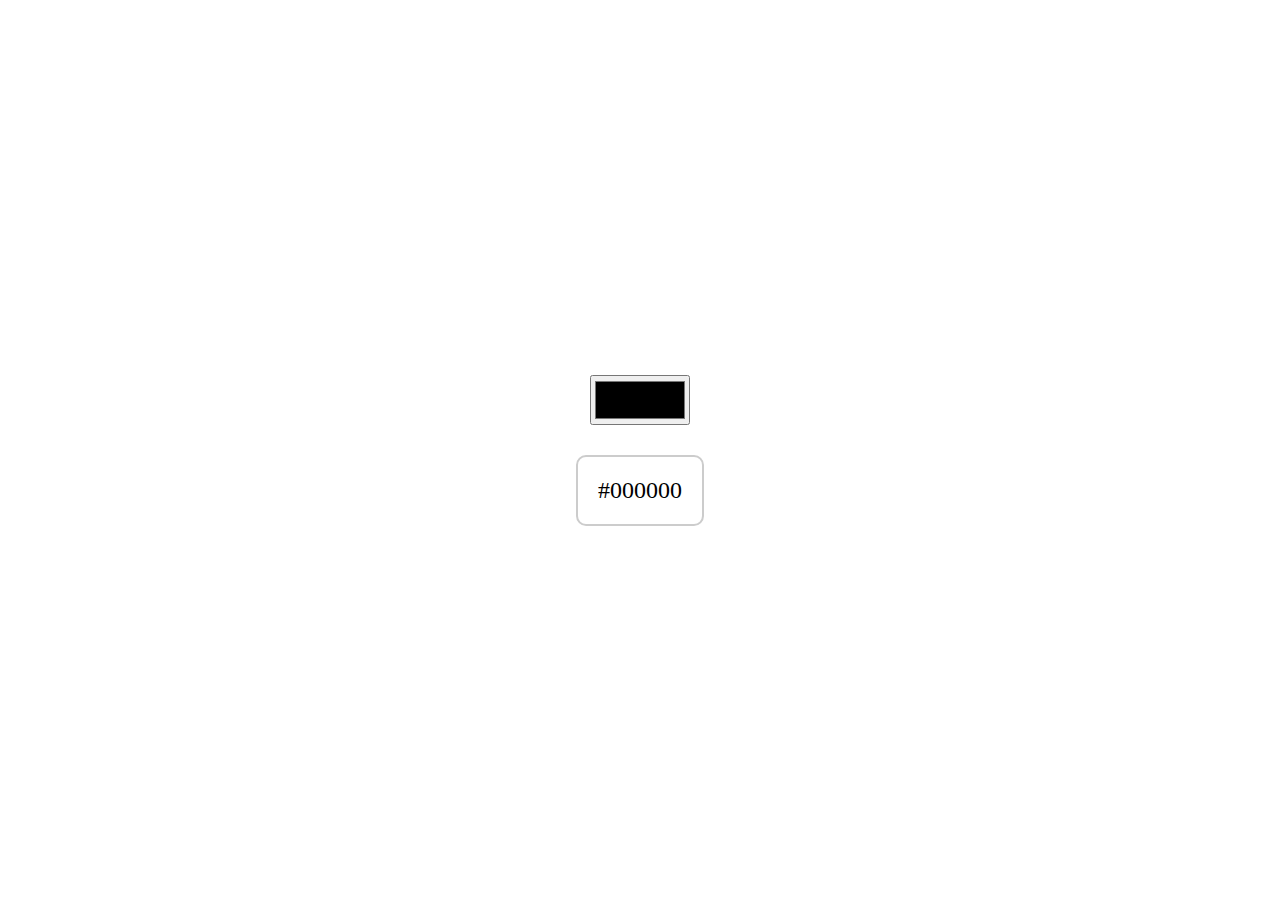
<file: index.html>
<!DOCTYPE html>
<html lang="ja">
    <head>
        <meta charset="UTF-8" />
        <meta name="viewport" content="width=device-width, initial-scale=1.0" />
        <title>RiftRover - ColorPicker -</title>
        <link rel="stylesheet" href="styles.css" />

        <!-- Faviconの指定 -->
        <link
            rel="apple-touch-icon"
            sizes="180x180"
            href="./assets/apple-touch-icon.png"
        />
        <link
            rel="icon"
            type="image/png"
            sizes="32x32"
            href="./assets/favicon-32x32.png"
        />
        <link
            rel="icon"
            type="image/png"
            sizes="16x16"
            href="./assets/favicon-16x16.png"
        />
        <link rel="manifest" href="./assets/site.webmanifest" />
    </head>
    <body>
        <input type="color" id="colorPicker" />
        <div id="colorCode">#000000</div>
        <script src="script.js"></script>
    </body>
</html>
</file>
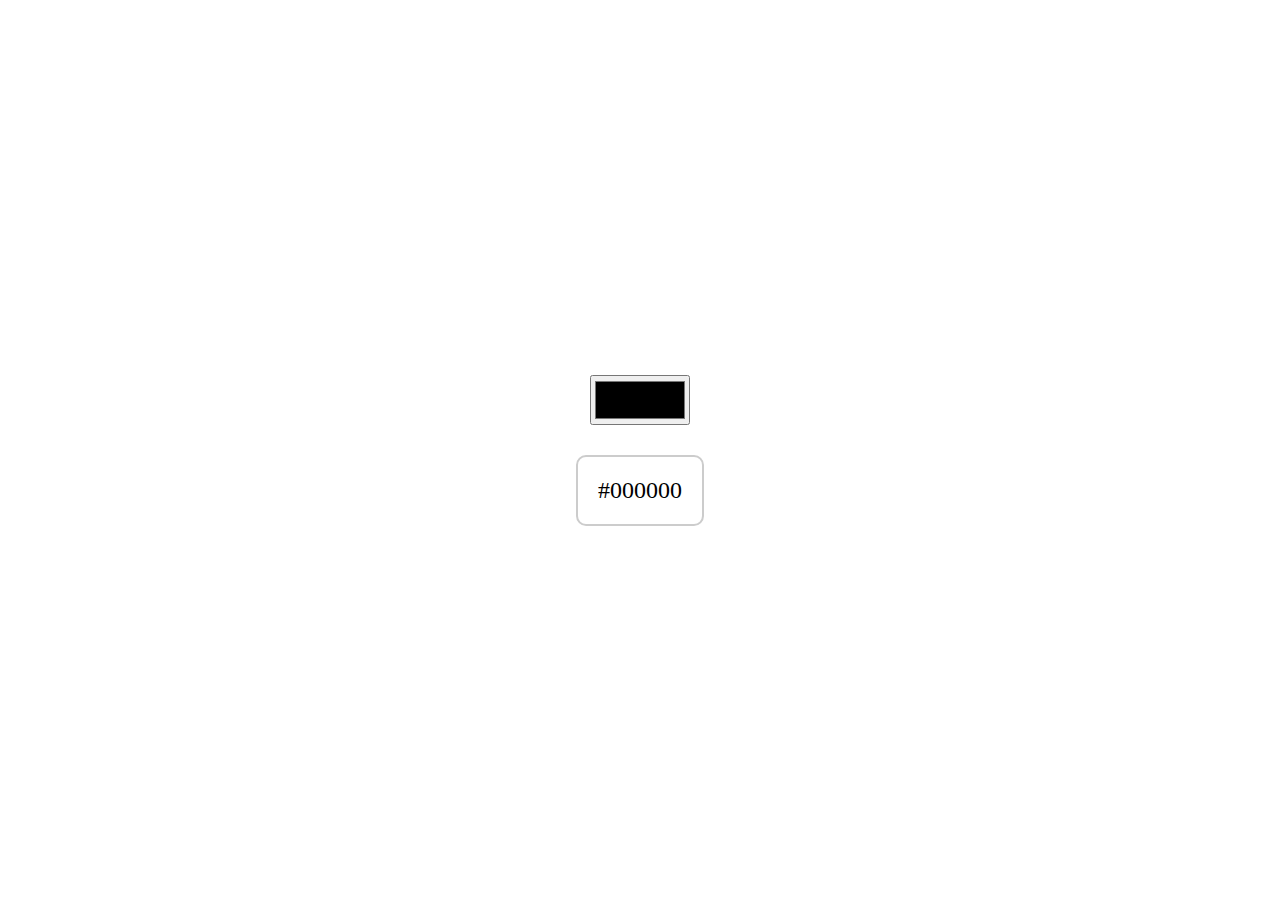
<file: src/index.html>
<!DOCTYPE html>
<html lang="ja">
    <head>
        <meta charset="UTF-8" />
        <meta name="viewport" content="width=device-width, initial-scale=1.0" />
        <title>RiftRover - ColorPicker -</title>
        <link rel="stylesheet" href="styles.css" />

        <!-- Faviconの指定 -->
        <link rel="icon" href="../assets/favicon.ico" type="image/x-icon" />
        <link rel="icon" sizes="16x16" href="../assets/favicon-16x16.png" />
        <link rel="icon" sizes="32x32" href="../assets/favicon-32x32.png" />
        <link rel="icon" sizes="48x48" href="../assets/favicon-48x48.png" />
        <link rel="icon" sizes="64x64" href="../assets/favicon-64x64.png" />
        <link rel="icon" sizes="128x128" href="../assets/favicon-128x128.png" />
        <link rel="icon" sizes="256x256" href="../assets/favicon-256x256.png" />
    </head>
    <body>
        <input type="color" id="colorPicker" />
        <div id="colorCode">#000000</div>
        <script src="script.js"></script>
    </body>
</html>
</file>
<file: styles.css>
body {
    font-family: 'Segoe UI', 'はれのそら明朝';
    display: flex;
    flex-direction: column;
    align-items: center;
    justify-content: center;
    height: 100vh;
    margin: 0;
    font-size: 1.5rem;
}

#colorPicker {
    width: 100px;
    height: 50px;
}

#colorCode {
    margin-top: 30px;
    padding: 20px;
    border: 2px solid #ccc;
    cursor: pointer;
    border-radius: 10px;
    user-select: none;
    transition: transform 0.2s;
}

#colorCode:active {
    transform: scale(0.95);
}
</file>
<file: src/styles.css>
body {
    font-family: 'はれのそら明朝';
    display: flex;
    flex-direction: column;
    align-items: center;
    justify-content: center;
    height: 100vh;
    margin: 0;
    font-size: 1.5rem;
}

#colorPicker {
    width: 100px;
    height: 50px;
}

#colorCode {
    margin-top: 30px;
    padding: 20px;
    border: 2px solid #ccc;
    cursor: pointer;
    border-radius: 10px;
    user-select: none;
    transition: transform 0.2s;
}

#colorCode:active {
    transform: scale(0.95);
}
</file>
